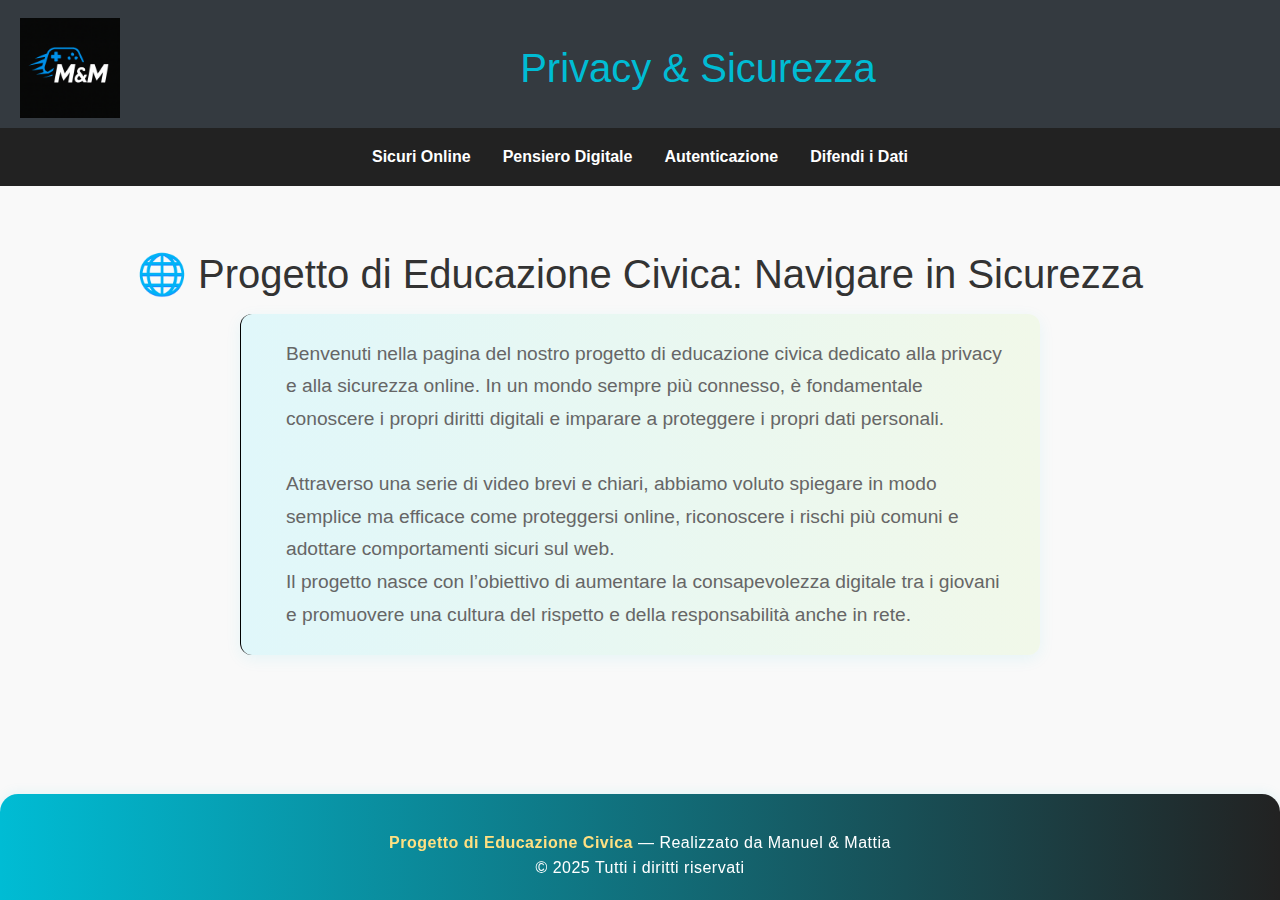
<file: index.html>
<!DOCTYPE html>
<html lang="it">

<head>
  <meta charset="UTF-8">
  <meta name="viewport" content="width=device-width, initial-scale=1">
  <title>Privacy & Sicurezza</title>

  <!-- Bootstrap 5 -->
  <link href="https://cdn.jsdelivr.net/npm/bootstrap@5.3.2/dist/css/bootstrap.min.css" rel="stylesheet">
  <script src="https://cdn.jsdelivr.net/npm/bootstrap@5.3.2/dist/js/bootstrap.bundle.min.js"></script>

  <link rel="stylesheet" href="style.css">
  <link rel="shortcut icon" href="logo-mm.ico" type="image/x-icon">

  <script>
    window.addEventListener('DOMContentLoaded', () => {
      document.querySelectorAll('.fade-in').forEach(el => {
        setTimeout(() => {
          el.classList.add('visible');
        }, 300);
      });
    });
  </script>

  <style>
    * {
      margin: 0;
      padding: 0;
      box-sizing: border-box;
    }

    html, body {
      height: 100%;
    }

    body {
      font-family: Arial, sans-serif;
      display: flex;
      flex-direction: column;
      min-height: 100vh;
    }

    header {
      display: flex;
      align-items: center;
      justify-content: space-between;
      background-color: #343a40;
      color: white;
      padding: 10px 20px;
      position: relative;
    }

    nav a {
      color: white;
      text-decoration: none;
      font-weight: bold;
    }

    .mobile-nav-toggle {
      background: none;
      border: none;
      font-size: 1.8rem;
      color: white;
    }

    .offcanvas {
      background-color: #f8f9fa;
    }
    .hero-title {
      font-size: 1.6rem;
    }

    .presentiamo-box {
      margin-top: 20px;
      font-size: 1rem;
    }

    /* Responsive */
    @media (max-width: 768px) {
      nav {
        display: none;
      }

      .mobile-nav-toggle {
        display: block;
      }
    }

    @media (min-width: 769px) {
      .mobile-nav-toggle {
        display: none;
      }

      nav {
        display: flex;
      }
    }
  </style>
</head>

<body>

  <header>
    <!-- Logo a sinistra -->
    <img src="logo-mm.png" alt="Logo" class="logo" title="Manuel & Mattia">

    <!-- Titolo centrato -->
    <h1 class="titolo">Privacy & Sicurezza</h1>

    <!-- Bottone hamburger a destra -->
    <button class="mobile-nav-toggle" type="button" data-bs-toggle="offcanvas" data-bs-target="#mobileMenu" aria-controls="mobileMenu">
      &#9776;
    </button>
  </header>

  <!-- Menu mobile -->
  <div class="offcanvas offcanvas-end" tabindex="-1" id="mobileMenu" aria-labelledby="mobileMenuLabel">
    <div class="offcanvas-header">
      <h5 class="offcanvas-title" id="mobileMenuLabel">Menu</h5>
      <button type="button" class="btn-close text-reset" data-bs-dismiss="offcanvas" aria-label="Chiudi">Chiudi</button>
    </div>
    <div class="offcanvas-body">
      <nav class="d-flex flex-column">
        <a href="pagina1.html" class="nav-link">Sicuri Online</a>
        <a href="pagina2.html" class="nav-link">Pensiero Digitale</a>
        <a href="pagina3.html" class="nav-link">Autenticazione</a>
        <a href="pagina4.html" class="nav-link">Difendi i Dati</a>
      </nav>
    </div>
  </div>

  <!-- Menu desktop -->
  <nav>
    <a href="pagina1.html">Sicuri Online</a>
    <a href="pagina2.html">Pensiero Digitale</a>
    <a href="pagina3.html">Autenticazione</a>
    <a href="pagina4.html">Difendi i Dati</a>
  </nav>

  <main>
    <section class="hero text-center">
      <h1 class="hero-title fade-in">
        <span class="hero-icon">🌐</span>
        Progetto di Educazione Civica: <span class="highlight">Navigare in Sicurezza</span>
      </h1>
      <p class="fade-in presentiamo-box" id="presentiamo">
        <span class="presentiamo-text">
          Benvenuti nella pagina del nostro progetto di educazione civica dedicato alla privacy e alla sicurezza online.
          In un mondo sempre più connesso, è fondamentale conoscere i propri diritti digitali e imparare a proteggere i
          propri dati personali.<br><br>
          Attraverso una serie di video brevi e chiari, abbiamo voluto spiegare in modo semplice ma efficace come
          proteggersi online, riconoscere i rischi più comuni e adottare comportamenti sicuri sul web.<br>
          Il progetto nasce con l’obiettivo di aumentare la consapevolezza digitale tra i giovani e promuovere una cultura
          del rispetto e della responsabilità anche in rete.
        </span>
      </p>
    </section>
  </main>

  <footer>
    <span style="color:#ffe082;font-weight:600;">Progetto di Educazione Civica</span> — Realizzato da Manuel & Mattia<br>
    &copy; 2025 Tutti i diritti riservati
  </footer>

</body>

</html>
</file>
<file: style.css>
* {
  box-sizing: border-box;
  margin: 0;
  padding: 0;
}

html,
body {
  height: 100%;
}

body {
  font-family: "Segoe UI", Tahoma, Geneva, Verdana, sans-serif;
  background-color: #f9f9f9;
  color: #333;
  line-height: 1.6;
  min-height: 100vh;
  display: flex;
  flex-direction: column;
}

header {
  background-color: #111;
  color: white;
  padding: 0.5rem;
  display: flex;
  align-items: center;
  justify-content: center;
}

nav {
  background-color: #222;
  display: flex;
  justify-content: center;
  gap: 2rem;
  padding: 1rem 0;
}

nav a {
  color: #fff;
  text-decoration: none;
  font-weight: 500;
  transition: color 0.3s;
}

nav a:hover {
  color: #00bcd4;
}

.hero {
  padding: 4rem 2rem;
  text-align: center;
}

.hero h1 {
  font-size: 2.5rem;
  margin-bottom: 1rem;
}

.hero p {
  font-size: 1.2rem;
  color: #666;
  max-width: 800px;
  margin: auto;
}

.slider-container {
  width: 500px;
  height: 300px;
  overflow: hidden;
  margin: 20px auto;
  border: 2px solid #ccc;
  border-radius: 10px;
}

.slider-track {
  display: flex;
  transition: transform 0.5s ease;
}

.slide {
  min-width: 500px;
  height: 300px;
}

.slide img {
  width: 100%;
  height: 100%;
  object-fit: cover;
}

footer {
  background: linear-gradient(90deg, #00bcd4 0%, #222 100%);
  text-align: center;
  padding: 2.2rem 1rem 1.2rem 1rem;
  color: #fff;
  font-size: 1rem;
  letter-spacing: 0.5px;
  border-top-left-radius: 18px;
  border-top-right-radius: 18px;
  box-shadow: 0 -2px 12px rgba(0, 188, 212, 0.08);
  margin-top: auto;
  position: fixed;
  left: 0;
  bottom: 0;
  width: 100%;
}

footer span {
  color: #ffe082;
  font-weight: 600;
}

.logo {
  height: 100px;
  width: auto;
  margin-top: 0.5rem;
  margin-right: 1rem;
}

.titolo {
  font-size: 2.5rem;
  color: #00bcd4;
  flex: 1;
  text-align: center;
  margin-top: 0.5rem;
  margin-bottom: 0;
}

.fade-in {
  opacity: 0;
  transform: translateY(20px);
  transition: opacity 1s, transform 1s;
}

.fade-in.visible {
  opacity: 1;
  transform: translateY(0);
}

#presentiamo {
  border-left: 1px solid black;
  padding-left: 5px;
  text-align: left;
}

.presentiamo-box {
  background: linear-gradient(90deg, #e0f7fa 0%, #f1f8e9 100%);
  border-left: 6px solid #00bcd4;
  border-radius: 12px;
  box-shadow: 0 4px 16px rgba(0, 188, 212, 0.08);
  padding: 1.5rem 2rem 1.5rem 2.5rem;
  margin: 2rem auto 0 auto;
  max-width: 700px;
  font-size: 1.15rem;
  color: #222;
  position: relative;
  text-align: left;
  line-height: 1.7;
}

.presentiamo-text {
  margin-left: 2.5rem;
  display: block;
}

@media (max-width: 600px) {
  .presentiamo-box {
    padding: 1rem 1rem 1rem 2.5rem;
    font-size: 1rem;
  }
}

.page-switch {
  margin-top: 2.5rem;
  display: flex;
  justify-content: center;
  gap: 0.7rem;
}

.switch-btn {
  background: #00bcd4;
  color: #fff;
  padding: 0.4rem 1rem;
  border-radius: 20px;
  text-decoration: none;
  font-weight: 600;
  font-size: 0.95rem;
  box-shadow: 0 2px 8px rgba(0, 0, 0, 0.08);
  transition: background 0.2s, transform 0.2s;
  display: flex;
  align-items: center;
  gap: 0.4rem;
  min-width: 80px;
  justify-content: center;
}

.home-btn {
  background: #fff;
  color: #00bcd4;
  border: 2px solid #00bcd4;
  font-weight: bold;
  box-shadow: 0 2px 8px rgba(0, 188, 212, 0.08);
  margin: 0 1.2rem;
}

.home-btn:hover {
  background: #00bcd4;
  color: #fff;
}

.content {
  padding: 2rem;
  max-width: 900px;
  margin: auto;
  text-align: center;
}

video {
  display: block;
  margin: 2rem auto 0 auto;
  width: 80vw;
  max-width: 800px;
  min-width: 320px;
  border-radius: 12px;
  box-shadow: 0 4px 10px rgba(0, 0, 0, 0.1);
}

@media (max-width: 768px) {
  .navbar {
    flex-direction: column;
    align-items: flex-start;
  }

  .nav-links {
    flex-direction: column;
    width: 100%;
    gap: 0.5rem;
    margin-top: 1rem;
  }

  main {
    padding: 1rem;
    margin: 1rem;
  }

  .hero {
    padding: 2rem 1rem;
    text-align: center;
  }

  img {
    max-width: 100%;
    height: auto;
  }

  footer {
    text-align: center;
    padding: 1rem;
  }
}
</file>
